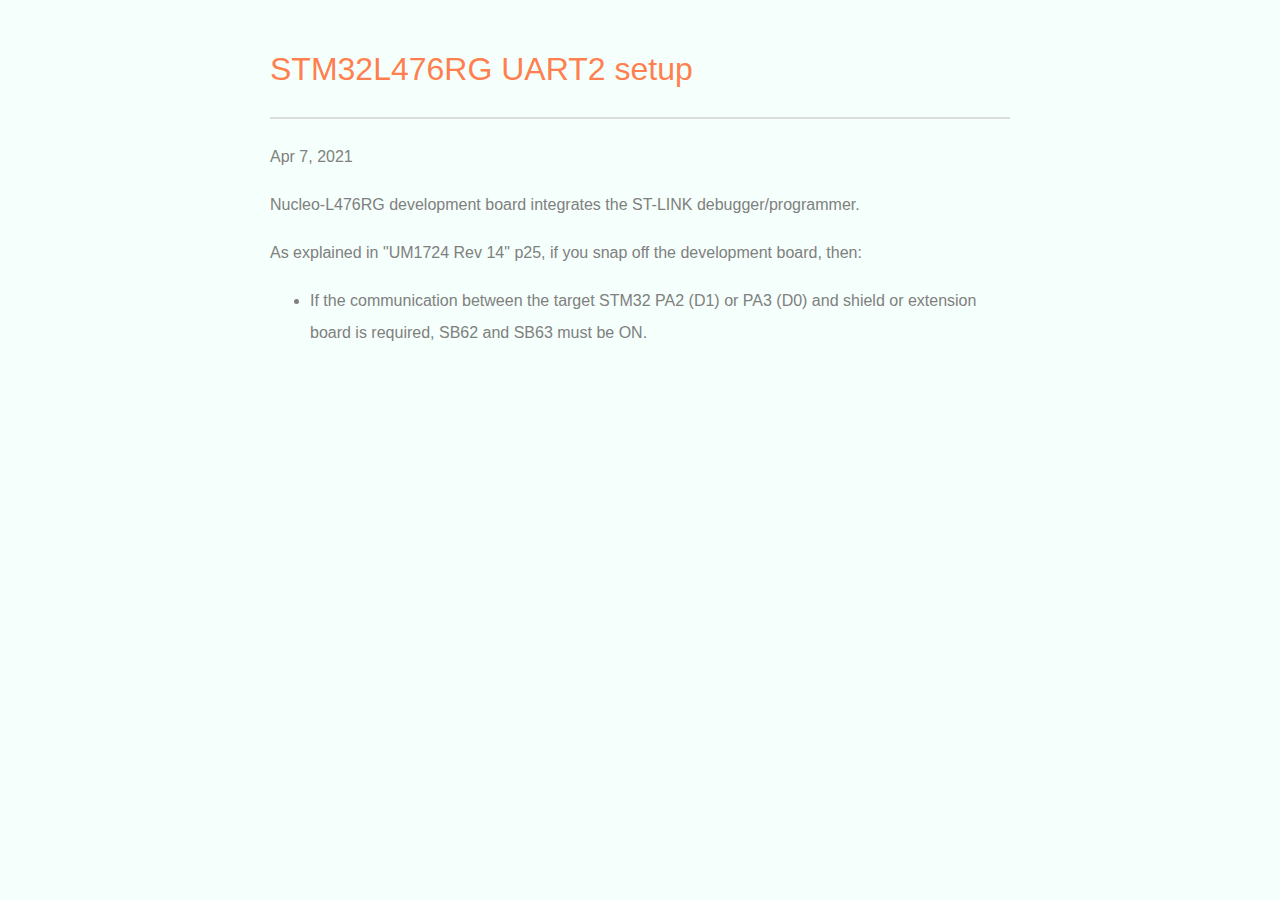
<file: docs/index.html>
<!DOCTYPE html>
<html lang="en">
	<head>
		<meta charset="UTF-8">
		<title>STM32L476RG</title>
		<link rel="stylesheet" href="style.css">
	</head>
<body>
<h1>
STM32L476RG UART2 setup
</h1>

<p>
Apr 7, 2021
</p>


<p>
Nucleo-L476RG development board integrates the ST-LINK debugger/programmer.
</p>
<p></p>
<p>
As explained in "UM1724 Rev 14" p25, if you snap off the development board, then:
<ul>

<li>

	If the communication between the target STM32 PA2 (D1) or PA3 (D0) and shield or extension board is required, 
	SB62 and SB63 must be ON.
</li>
</ul>
</p>


</body>
</html>
</file>
<file: docs/style.css>
html {
#	background: #f5debc;
#	background: #e8ffff;
	background: #f5fffb;
}


body {
  font: 1.0em "Fira Sans", sans-serif;
#  background-color: ;
  color: grey;
  line-height: 2;
  max-width: calc(800px - (30px * 2));
  margin-right: auto;
  margin-left: auto;
  padding-right: 30px;
  padding-left: 30px;
}


h1 {
  font: 2.0em "Fira Sans", sans-serif;
#color: #3281a8;
#color: #f35e50;
color: coral;
 line-height: 3; 
# border-bottom: 2px solid #3281a8;
# border-bottom: 2px solid #32a852;
  border-bottom: 2px solid gainsboro;
}
</file>
